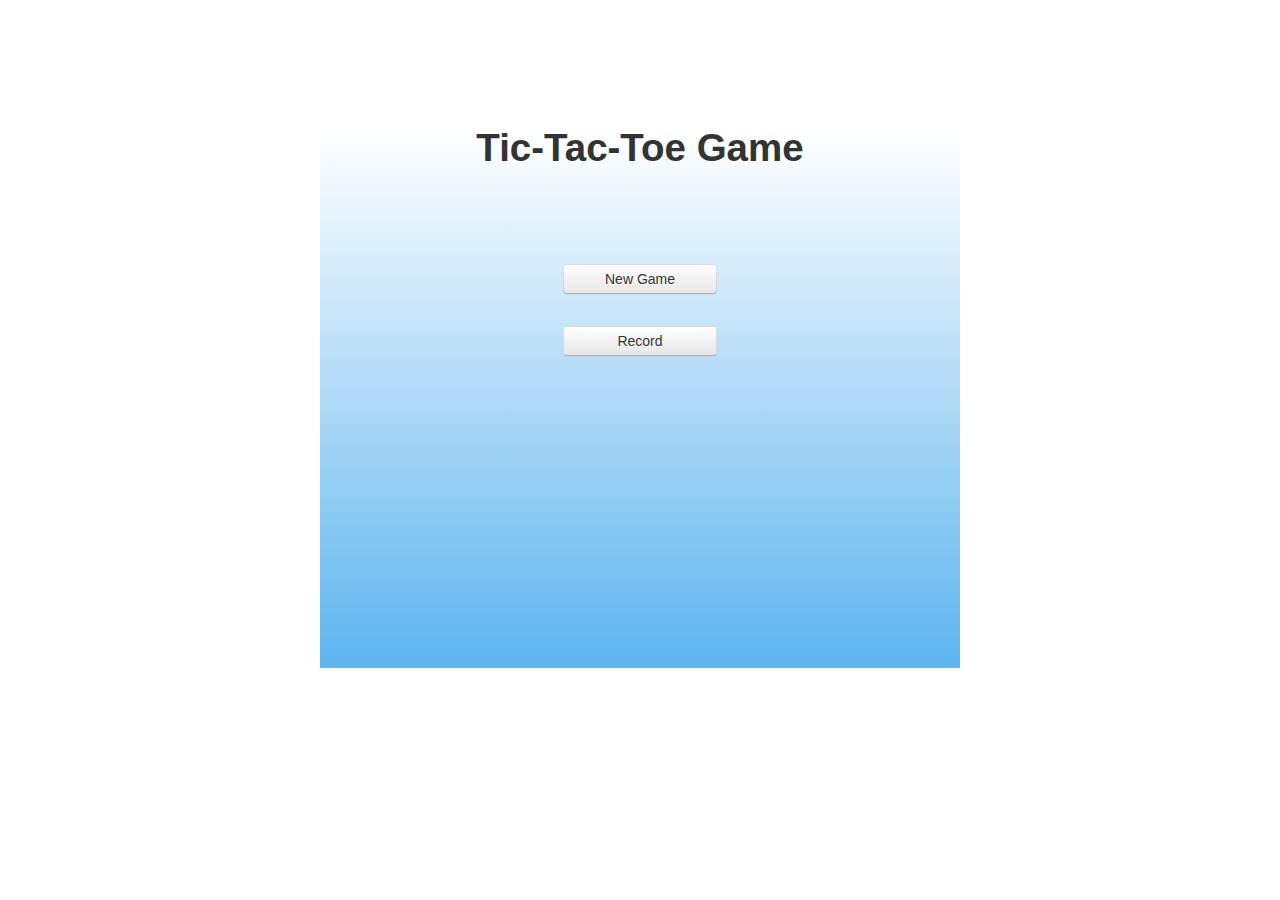
<file: index.html>
<html>
	<head>
		<link type="text/css" href="css/bootstrap.min.css" rel="stylesheet" />
		<link type="text/css" href="css/index.css" rel="stylesheet" />

	</head>
	<body>
		<div class="game-index">
			<h1>Tic-Tac-Toe Game</h1>
			<a href="game.html" class="btn btn-control btn-play js-play">New Game</a>
			<a class="btn btn-control btn-resume js-resume">Resume</a>
			<a href="record.html" class="btn btn-control btn-record js-record">Record</a>
		</div>

	</body>
</html>
</file>
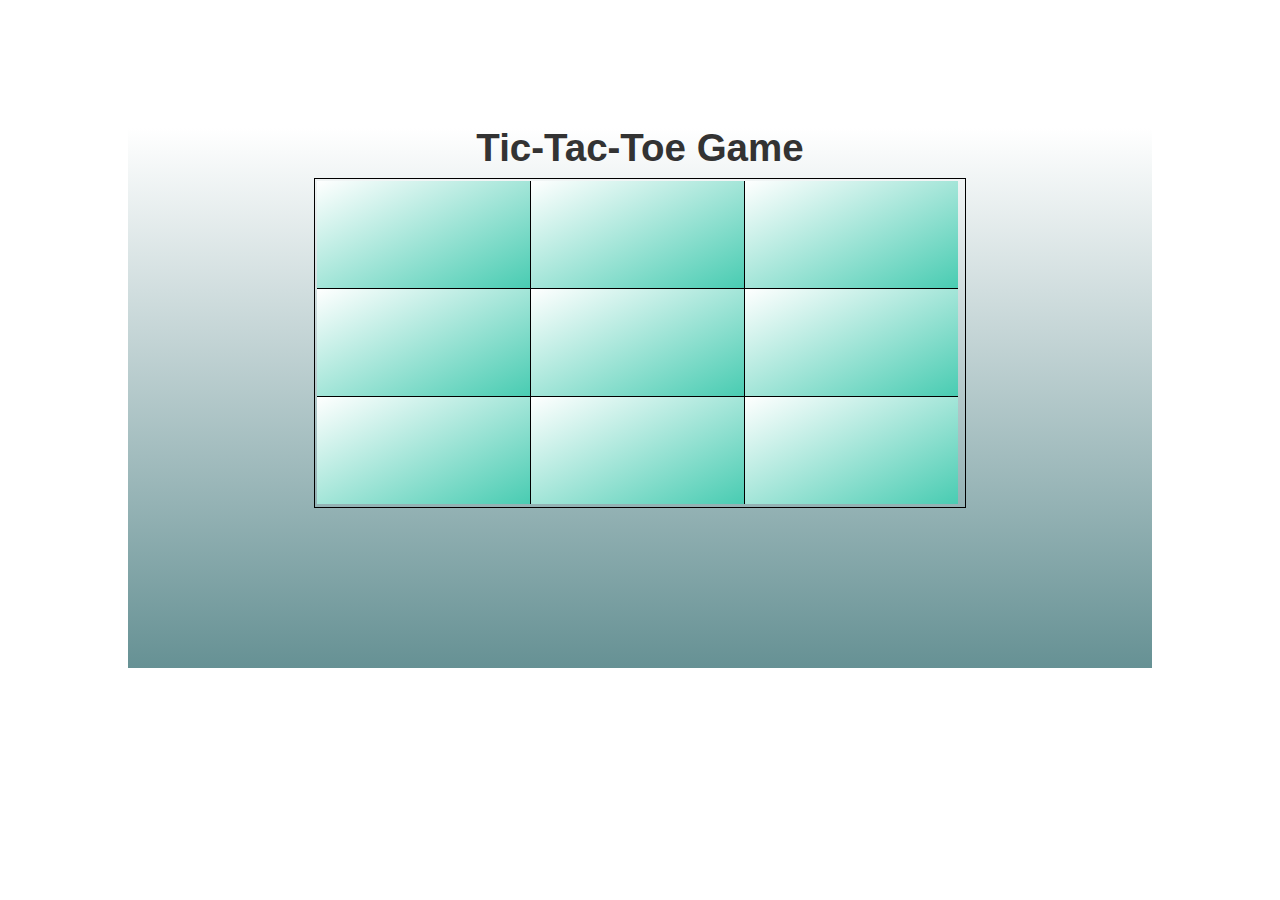
<file: game.html>
<html>
	<head>
		<link type="text/css" href="css/bootstrap.min.css" rel="stylesheet" />
		<link type="text/css" href="css/index.css" rel="stylesheet" />
		<script src="js/jquery-2.0.0.min.js"></script>
		<script src="js/game.js"></script>
	</head>
	<body>
		<div class="game-view">
			<h1>Tic-Tac-Toe Game</h1>
			<div class="tic-table">
				<div class="column column1 clearfix">
					<div class="cell cell-unused" data-index="0">
						<div class="icon"></div>
					</div>
					<div class="cell cell-unused " data-index="1">
						<div class="icon"></div>
					</div>
					<div class="cell cell-unused " data-index="2">
						<div class="icon"></div>
					</div>
				</div>
				<div class="column column2 clearfix">
					<div class="cell cell-unused" data-index="3">
						<div class="icon"></div>
					</div>
					<div class="cell cell-unused" data-index="4">
						<div class="icon"></div>
					</div>
					<div class="cell cell-unused" data-index="5">
						<div class="icon"></div>
					</div>
				</div>
				<div class="column column3 clearfix">
					<div class="cell cell-unused "  data-index="6">
						<div class="icon"></div>
					</div>

					<div class="cell cell-unused "  data-index="7">
						<div class="icon"></div>
					</div>
					<div class="cell cell-unused "  data-index="8">
						<div class="icon"></div>
					</div>
				</div>
				<div class="status"></div>
				<div class="controll">
					<a href="game.html" class="btn" >Play Again</a>
					<a href="record.html" class="btn" >View Score</a>
				</div>
			</div>
		</div>
	</body>
</html>
</file>
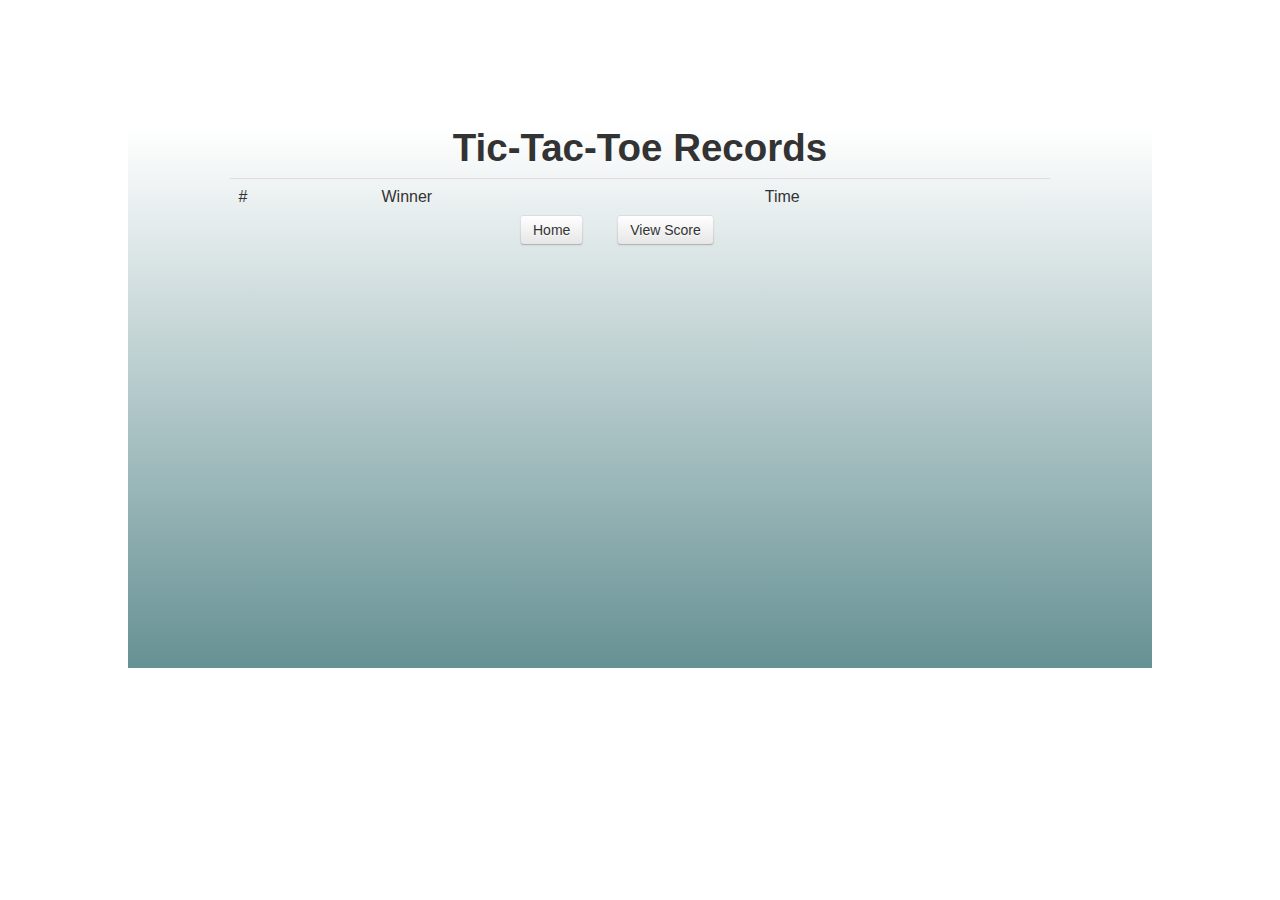
<file: record.html>
<html>
	<head>
		<link type="text/css" href="css/bootstrap.min.css" rel="stylesheet" />
		<link type="text/css" href="css/index.css" rel="stylesheet" />
		<script src="js/jquery-2.0.0.min.js"></script>
		<script src="js/record.js"></script>
	</head>
	<body>
		<div class="game-record">
			<h1>Tic-Tac-Toe Records</h1>
			<table id="record" class="table">
				<tr>
					<td>#</td>
					<td>Winner</td>
					<td>Time</td>
				</tr>
			</table>

			<div class="controll">
				<a href="index.html" class="btn" >Home</a>
				<a href="record.html" class="btn" >View Score</a>
			</div>
		</div>
	</body>
</html>
</file>
<file: css/index.css>
/*
----------------meta--------------------*/
.clearfix:after {
	content: ".";
	display: block;
	clear: both;
	visibility: hidden;
	line-height: 0;
	height: 0;
}
.clearfix {
	display: inline-block;
}
 
html[xmlns] .clearfix {
	display: block;
}
 
* html .clearfix {
	height: 1%;
}

/*
-----------index---------------*/
.game-index {
	margin: 0 auto;
	margin-top:10%;
	width:50%;
	height:60%;

	/* http://ie.microsoft.com/testdrive/graphics/cssgradientbackgroundmaker/ */
	/* IE10 Consumer Preview */ 
	background-image: -ms-linear-gradient(top, #FFFFFF 0%, #5DB5EF 100%);

	/* Mozilla Firefox 
	background-image: -moz-linear-gradient(top, #FFFFFF 0%, #5DB5EF 100%);
	 Opera 
	background-image: -o-linear-gradient(top, #FFFFFF 0%, #5DB5EF 100%);
	 Webkit (Safari/Chrome 10) 
	background-image: -webkit-gradient(linear, left top, left bottom, color-stop(0, #FFFFFF), color-stop(1, #5DB5EF));
	 Webkit (Chrome 11+) 
	background-image: -webkit-linear-gradient(top, #FFFFFF 0%, #5DB5EF 100%);
	*/

	/* W3C Markup, IE10 Release Preview */ 
	background-image: linear-gradient(to bottom, #FFFFFF 0%, #5DB5EF 100%);
}
.game-index h1{
	text-align: center;
}

.game-index .btn-control{
	width:20%;
	display:block;
	margin:0 auto;
	margin-top:5%;
}
.game-index .btn-resume{
	display:none;
}
.game-index .btn-play{
	margin-top:15%;
}

/* Game view
---------------------------------------*/

.game-view {
	margin: 0 auto;
	width:80%;
	height:60%;
	margin-top:10%;
	min-width:300px;
	min-height:360px;	
	/* http://ie.microsoft.com/testdrive/graphics/cssgradientbackgroundmaker/ */
	/* IE10 Consumer Preview */ 
	background-image: -ms-linear-gradient(top, #FFFFFF 0%, #669194 100%);
	/* W3C Markup, IE10 Release Preview */ 
	background-image: linear-gradient(to bottom, #FFFFFF 0%, #669194 100%);
}

.game-view h1{
	text-align: center;
}

.game-view .tic-table {
	margin:0 auto;
	width:63%;
	height:60%;
	min-width:180px;
	min-height:180px;	
}

.game-view .tic-table .column{
	width:100%;
}

.game-view .tic-table .cell{
	width:33%;
	height:33%;
	min-width:50px;
	min-height:50px;
	float:left;
}



/* Game-View table borders
---------------------------------  */
.game-view .tic-table {
	border:1px solid black;
	padding:2px;
	position:relative;
}

.game-view .tic-table .cell:nth-child(1),
	.game-view .tic-table .cell:nth-child(2){
	border-right:1px solid black;
	border-bottom:1px solid black;
}
.game-view .tic-table .cell:nth-child(3){
	border-bottom:1px solid black;
}
.game-view .tic-table .column3 .cell{
	border-bottom:none;
}

/* Game-View   cell states
------------------------------------*/
.game-view .tic-table .cell{
	/* IE10 Consumer Preview */ 
	background-image: -ms-linear-gradient(top left, #FFFFFF 0%, #49CCB2 100%);
	/* W3C Markup, IE10 Release Preview */ 
	background-image:  linear-gradient(to bottom right, #FFFFFF 0%, #49CCB2 100%);

	cursor:pointer;
}

.game-view .tic-table .cell-actived {
	background:inherit;
}

.game-view .tic-table .cell-circle .icon{
	border:2px solid black;
	border-radius: 50%;	
	height: 70%;
	width: 60%;
	margin-top:10%;
	margin-left:20%;

	/* IE10 Consumer Preview */ 
	background-image: -ms-linear-gradient(top left, #E6EDFF 0%, #000000 100%);
	/* W3C Markup, IE10 Release Preview */ 
	background-image: linear-gradient(to bottom right, #E6EDFF 0%, #000000 100%);
}

.game-view .tic-table .cell-cross .icon{
	margin-top:34px;
	margin-left:10px;
	display:inline-block; width:70px; height:2px; background:#f00; font-size:0; line-height:0;vertical-align:middle;-webkit-transform: rotate(45deg);
}
.game-view .tic-table .cell-cross .icon:after { 
	content:'.'; display:block; width:75px; height:2px; background:#f00;-webkit-transform: rotate(-90deg);
}

.game-view .tic-table .cell-lined {
	background:green;
}


/* Game-View  status and control
--------------------------------------*/

.game-view .status{
	font-size:150%;
	color:red;
	font-weight:bold;
	clear:both;
	text-align: center;
	margin-top:4%;
}
.game-view .controll{
	display:none;
	margin:0 auto;
	margin-top:3%;
	width:30%;
	min-width: 230px;
}
.game-view .controll .btn:nth-child(2){
	margin-left:20px;
}
.game-view .controll-active{
	display:block;
}


/* Game-Record
-----------------------------------------*/

.game-record {
	margin: 0 auto;
	width:80%;
	height:60%;
	margin-top:10%;
	min-width:300px;
	min-height:360px;	
	/* http://ie.microsoft.com/testdrive/graphics/cssgradientbackgroundmaker/ */
	/* IE10 Consumer Preview */ 
	background-image: -ms-linear-gradient(top, #FFFFFF 0%, #669194 100%);
	/* W3C Markup, IE10 Release Preview */ 
	background-image: linear-gradient(to bottom, #FFFFFF 0%, #669194 100%);
}
.game-record h1{
	text-align: center;
}
.game-record table{
	width:80%;
	margin:0 auto;
}

.game-record .controll{
	width:240px;
	margin: 0 auto;
}
.game-record .controll .btn:nth-child(2){
	margin-left:30px;
}
</file>
